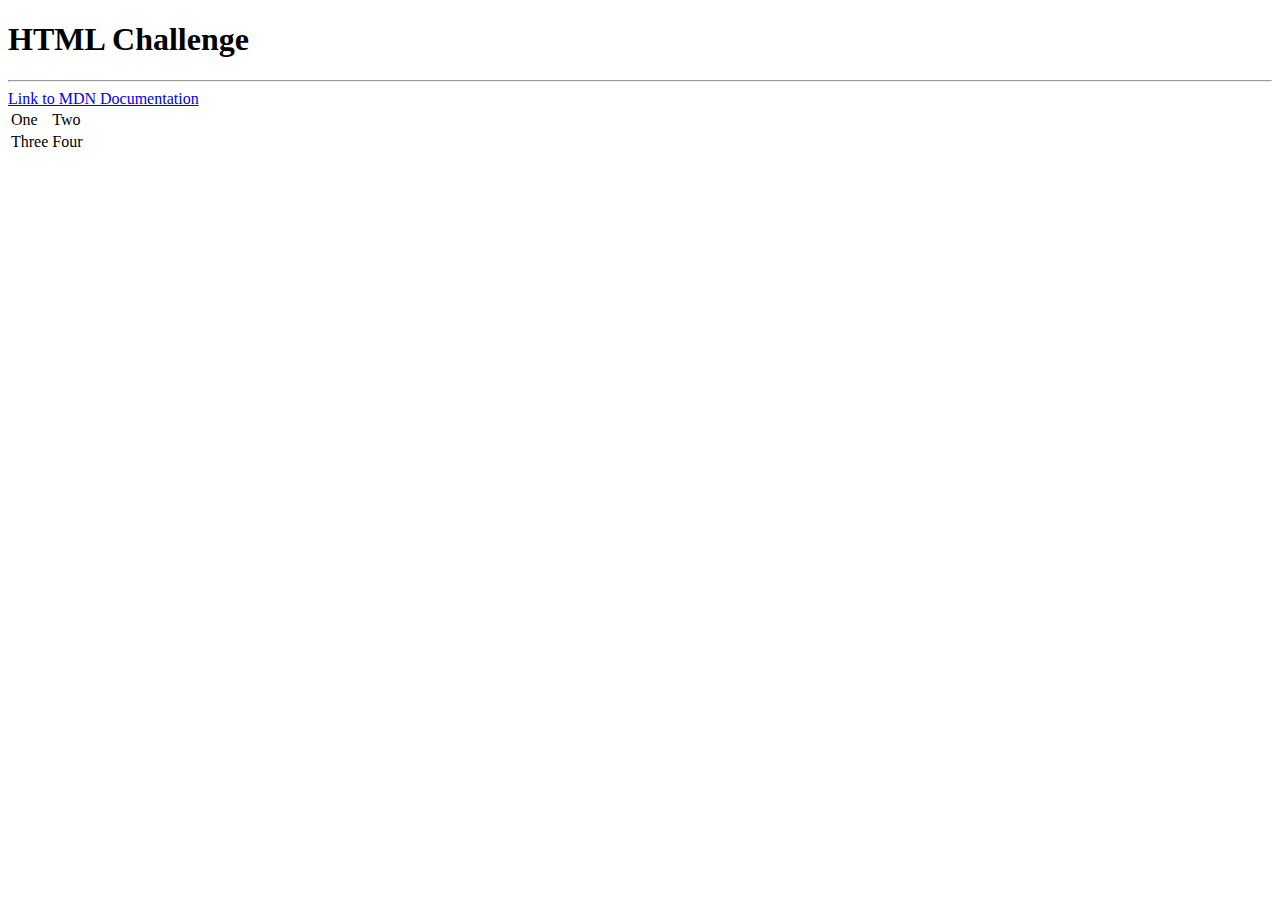
<file: challenge1.html>
<!DOCTYPE html>
<html lang="en">
<head>
    <meta charset="UTF-8">
    <meta http-equiv="X-UA-Compatible" content="IE=edge">
    <meta name="viewport" content="width=device-width, initial-scale=1.0">
    <title>Document</title>
</head>
<body>
    <h1>HTML Challenge</h1>
    <hr>
    <a href="https://developer.mozilla.org/en-US/docs/Web/HTML/">Link to MDN Documentation</a>
    <table>
        <tr>
            <td>One</td>
            <td>Two</td>
        </tr>
        <tr>
            <td>Three</td>
            <td>Four</td>
        </tr>
    </table>

</body>
</html>
</file>
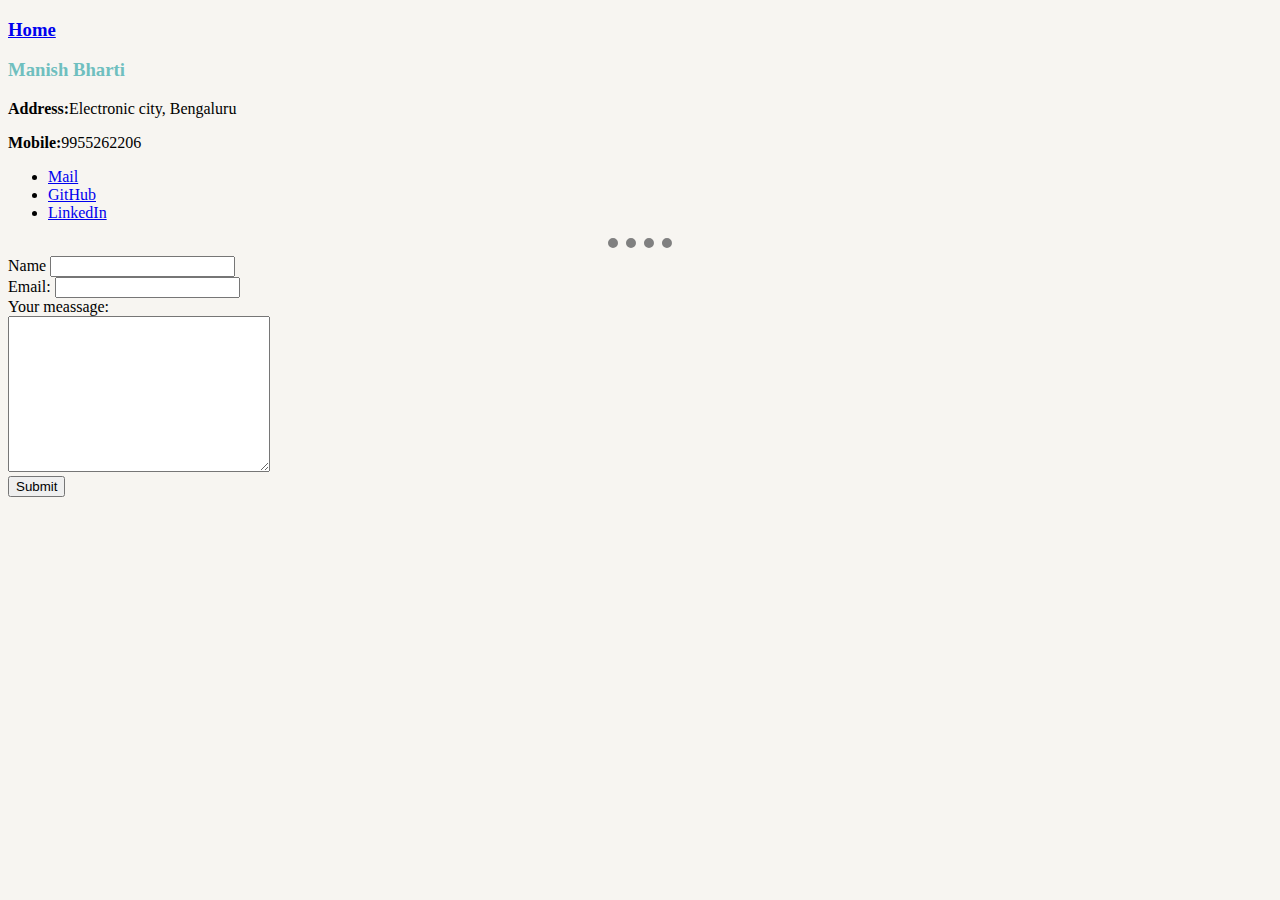
<file: contact.html>
<!DOCTYPE html>
<html lang="en">
<head>
    <meta charset="UTF-8">
    <meta http-equiv="X-UA-Compatible" content="IE=edge">
    <meta name="viewport" content="width=device-width, initial-scale=1.0">
    <title>Contact Me</title>

    <link rel="stylesheet" href="css/styles.css">

</head>
<body>
    <h3><a href="index.html">Home</a></h3>

    <h3>Manish Bharti</h3>
    <p><strong>Address:</strong>Electronic city, Bengaluru</p>
    <p><strong>Mobile:</strong>9955262206</p>
    <ul>
        <li><a href="mailto:mbharti321@gmail.com">Mail</a></li>
        <li><a href="https://github.com/mbharti321">GitHub</a></li>
        <li><a href="https://www.linkedin.com/in/manish-bharti/">LinkedIn</a></li>
    </ul>

    <hr>
    <form action="mailto:mbharti321@gmail.com" method="post" encodingtype = "text/plain">
        <label for="">Name</label>
        <input type="text" name="yourName"><br>
        <!-- <label for="">Color</label>
        <input type="color"><br> -->
        <label for="">Email:</label>
        <input type="email" name="yourmail" id=""><br>
        <lable>Your meassage:</lable>
        <br>
        <textarea name="yourMessage" id="" cols="30" rows="10"></textarea><br>
        <input type="submit" value="Submit">
    </form>
</body>
</html>
</file>
<file: css/styles.css>
body {
    background-color: rgb(247 245 241);
}

hr {
    /* background-color: white; */
    color: grey;
    border-style: dotted none none;
    /* height: 0px; */
    border-width: 10px;
    width: 5%;
}
h1,h3{
    color: #6fBfBf;;
}
</file>
